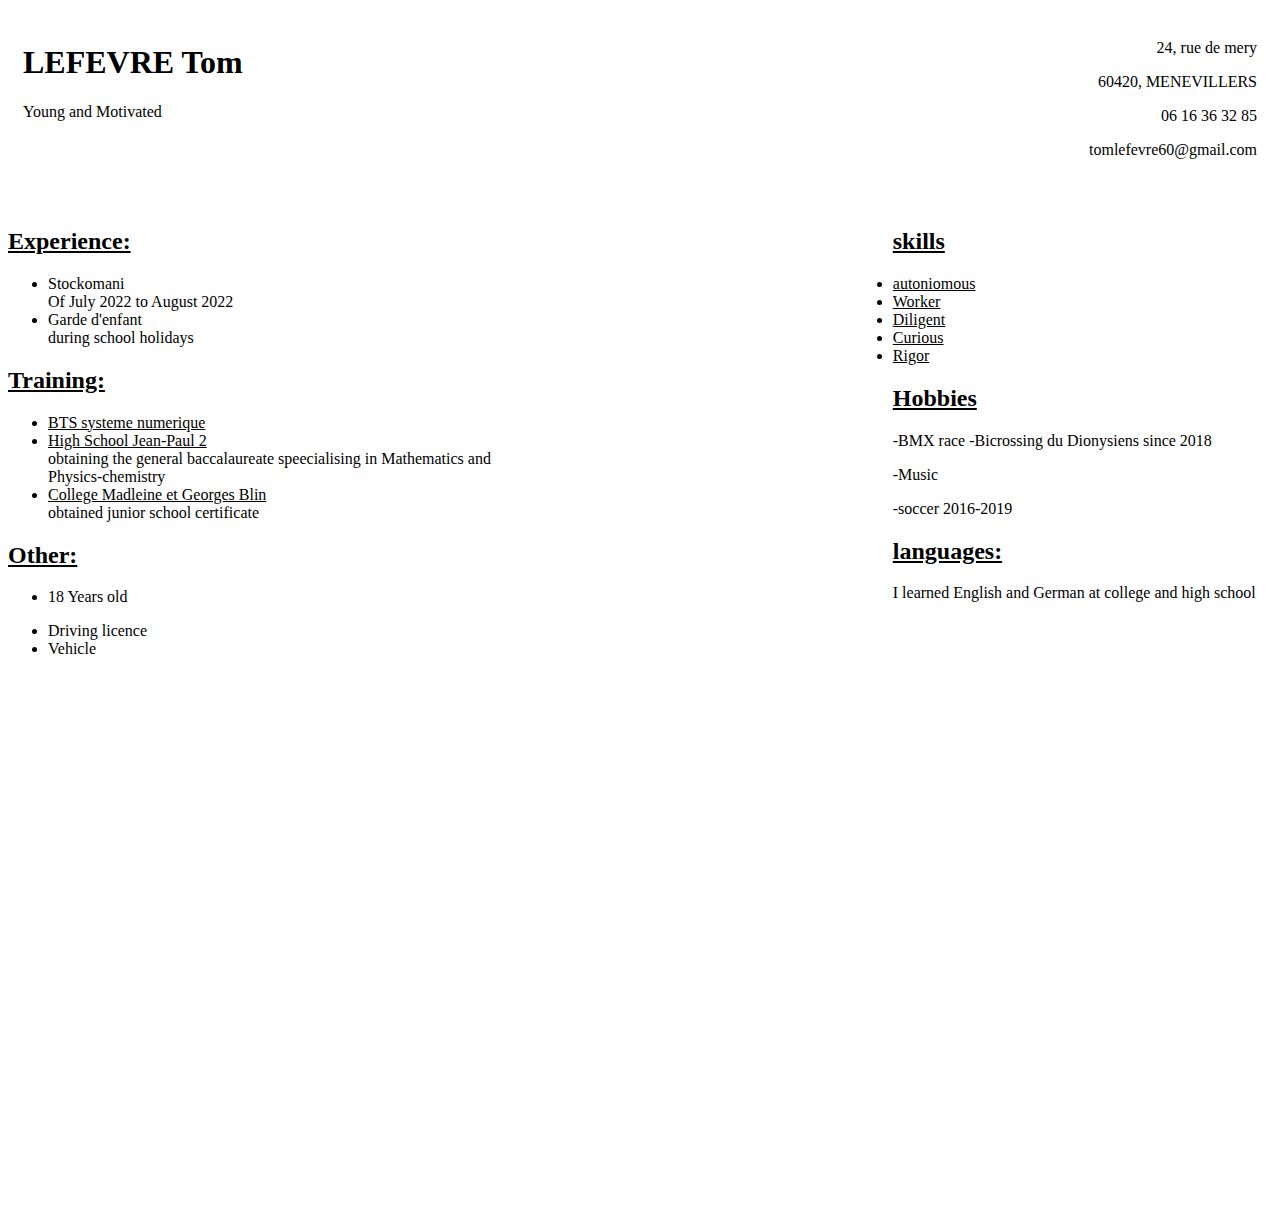
<file: CV_FR-CV_EN.html/CV_EN.html>
<!DOCTYPE html>
<html lang="en">
<head>
    <meta charset="UTF-8">
    <link rel="stylesheet" href="CV_EN.css">
    <meta http-equiv="X-UA-Compatible" content="IE=edge">
    <meta name="viewport" content="width=device-width, initial-scale=1.0">
    <title>CV_EN</title>
</head>
<body>
   <div class="box">
     <div class="box1">
        <b><h1>LEFEVRE Tom</h1></b>
        Young and Motivated
     
     </div>
     <div class="box2">
     <ul> 24, rue de mery</ul>
      <ul>60420, MENEVILLERS</ul> 
      <ul>06 16 36 32 85</ul>     
      <ul>tomlefevre60@gmail.com</ul>
   </div>

   </div>

     </div class="SSS" >
     <div class="experience">
        <u><h2>Experience:</h2></u>
        <p><ul>
         <li>Stockomani</li>Of July 2022 to August 2022
         <li>Garde d'enfant </li> during school holidays 
      </ul>
        </p>
        <p>
         <u><h2>Training:</h2></u>
         <ul>
            <u><li>BTS systeme numerique</li></u>
            <u><li>High School Jean-Paul 2</li></u>obtaining the general baccalaureate speecialising in Mathematics and Physics-chemistry
            <u><li>College Madleine et Georges Blin</li></u>obtained junior school certificate
         </ul>
        </p>
        <p>
         <u><h2>Other:</h2></u>
         <ul><li>18 Years old</li></ul>
         <ul><li>Driving licence </li>
         <li>Vehicle</li>
         </ul>

        </p>
     </div>
     <div class="divdroite">
      <p>
        <h2 id="skills"><u> skills </u></h2>
        <ul>
         <u><li>autoniomous</li>
         <li>Worker</li>
         <li>Diligent</li>
         <li>Curious</li>
         <li>Rigor</li></u>
      </ul>
      </p>
     </div>
     <p>
        <h2><u> Hobbies</u></h2>
     </p>
     <p>
        -BMX race -Bicrossing du Dionysiens since 2018
     </p>
     <p>
        -Music
    </p>
    <p>
        -soccer 2016-2019
    </p>
    <p>
        <h2><u> languages:</u></h2>
        I learned English and German at college and high school
    </p>
</body>
</html>
</body>
</html>
</file>
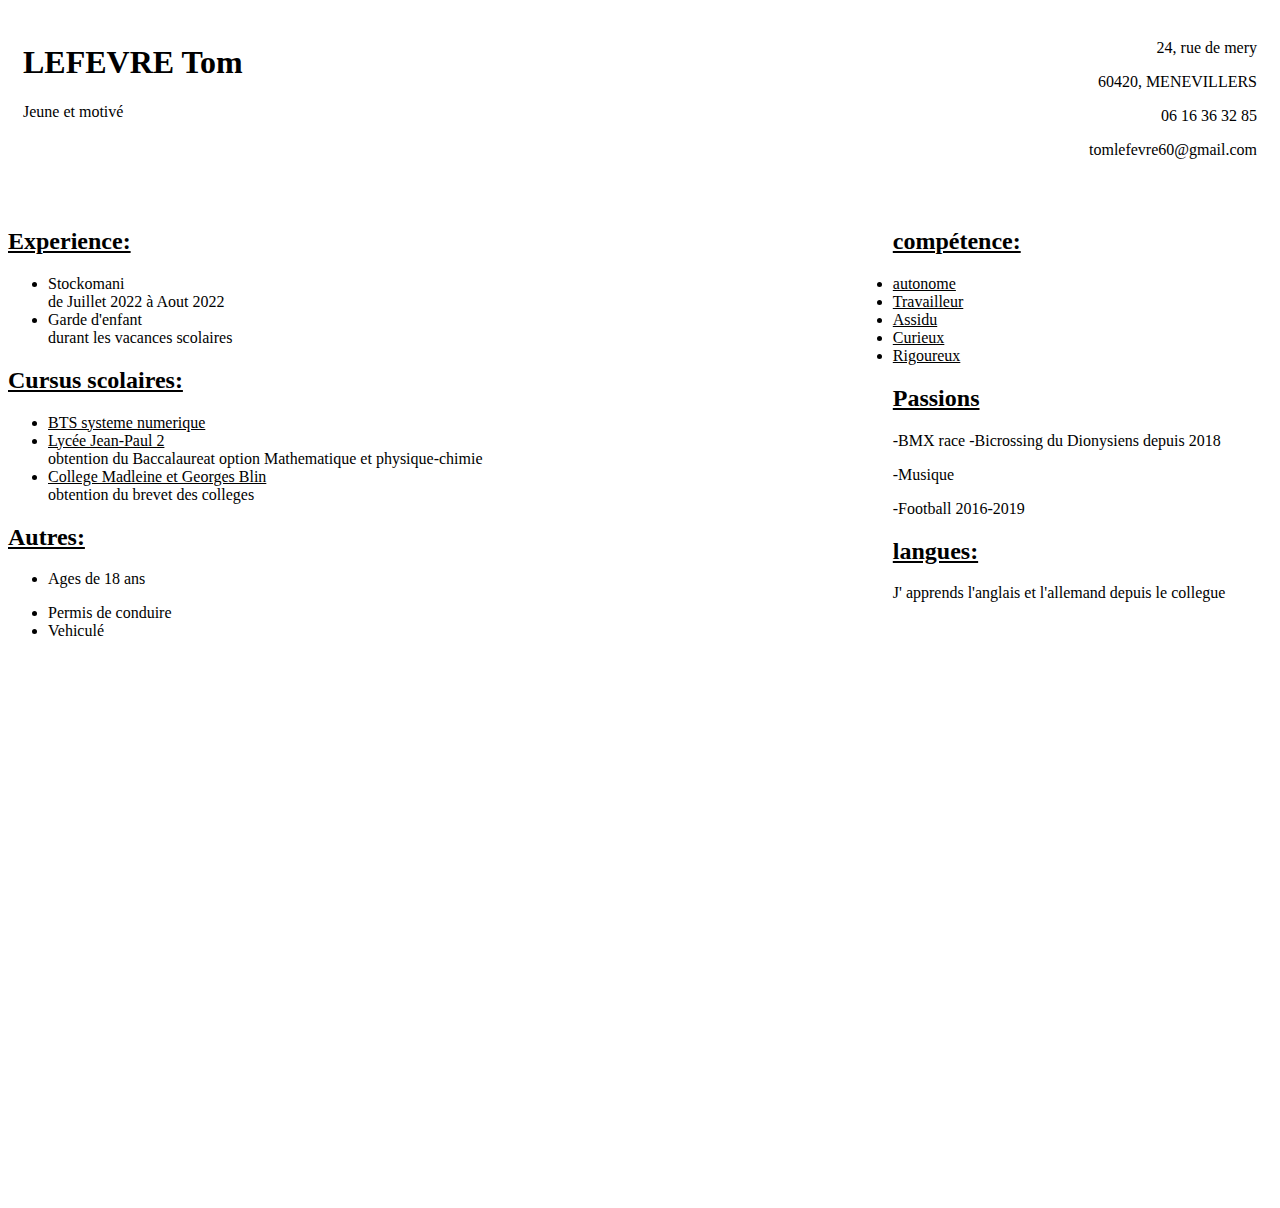
<file: CV_FR-CV_EN.html/CV_FR.html>
<!DOCTYPE html>
<html lang="en">
<head>
    <meta charset="UTF-8">
    <link rel="stylesheet" href="CV_FR.css">
    <meta http-equiv="X-UA-Compatible" content="IE=edge">
    <meta name="viewport" content="width=device-width, initial-scale=1.0">
    <title>CV_FR</title>
</head>
<body>
   <div class="box">
     <div class="box1">
        <b><h1>LEFEVRE Tom</h1></b>
        Jeune et motivé
     
     </div>
     <div class="box2">
     <ul> 24, rue de mery</ul>
      <ul>60420, MENEVILLERS</ul> 
      <ul>06 16 36 32 85</ul>     
      <ul>tomlefevre60@gmail.com</ul>
   </div>

   </div>

     </div class="SSS" >
     <div class="experience">
        <u><h2>Experience:</h2></u>
        <p><ul>
         <li>Stockomani</li>de Juillet 2022 à Aout 2022
         <li>Garde d'enfant </li> durant les vacances scolaires 
      </ul>
        </p>
        <p>
         <u><h2>Cursus scolaires:</h2></u>
         <ul>
            <u><li>BTS systeme numerique</li></u>
            <u><li>Lycée Jean-Paul 2</li></u>obtention du Baccalaureat option Mathematique et physique-chimie 
            <u><li>College Madleine et Georges Blin</li></u>obtention du brevet des colleges
         </ul>
        </p>
        <p>
         <u><h2>Autres:</h2></u>
         <ul><li>Ages de 18 ans </li></ul>
         <ul><li>Permis de conduire  </li>
         <li>Vehiculé</li>
         </ul>

        </p>
     </div>
     <div class="divdroite">
      <p>
        <h2 id="skills"><u>compétence:</u></h2>
        <ul>
         <u><li>autonome </li>
         <li>Travailleur</li>
         <li>Assidu</li>
         <li>Curieux</li>
         <li>Rigoureux</li></u>
      </ul>
      </p>
     </div>
     <p>
        <h2><u> Passions</u></h2>
     </p>
     <p>
        -BMX race -Bicrossing du Dionysiens depuis 2018
     </p>
     <p>
        -Musique
    </p>
    <p>
        -Football 2016-2019
    </p>
    <p>
        <h2><u> langues:</u></h2>
        J' apprends l'anglais et l'allemand depuis le collegue 
    </p>
</body>
</html>
</body>
</html>
</file>
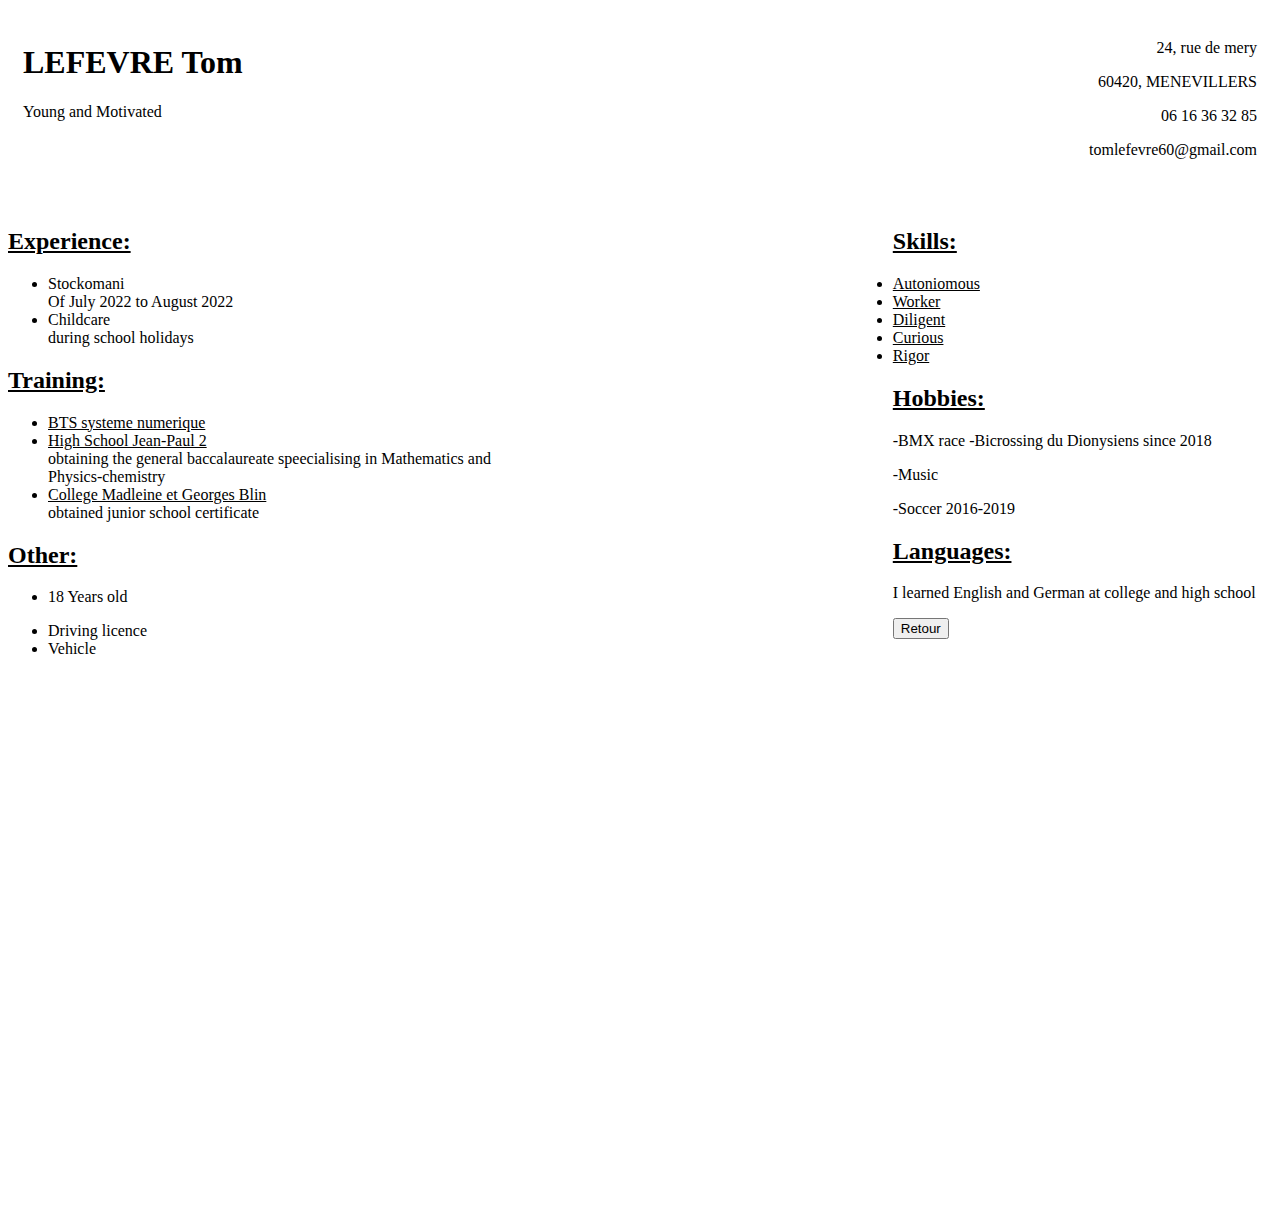
<file: 1 page/CV_FR-EN.html/CV_EN.html>
<!DOCTYPE html>
<html lang="en">
<head>
    <meta charset="UTF-8">
    <link rel="stylesheet" href="CV_EN.css">
    <meta http-equiv="X-UA-Compatible" content="IE=edge">
    <meta name="viewport" content="width=device-width, initial-scale=1.0">
    <title>CV_EN</title>
</head>
<body>
   <div class="box">
     <div class="box1">
        <b><h1>LEFEVRE Tom</h1></b>
        Young and Motivated
     
     </div>
     <div class="box2">
     <ul> 24, rue de mery</ul>
      <ul>60420, MENEVILLERS</ul> 
      <ul>06 16 36 32 85</ul>     
      <ul>tomlefevre60@gmail.com</ul>
   </div>

   </div>

     </div class="SSS" >
     <div class="experience">
        <u><h2>Experience:</h2></u>
        <p><ul>
         <li>Stockomani</li>Of July 2022 to August 2022
         <li>Childcare </li> during school holidays 
      </ul>
        </p>
        <p>
         <u><h2>Training:</h2></u>
         <ul>
            <u><li>BTS systeme numerique</li></u>
            <u><li>High School Jean-Paul 2</li></u>obtaining the general baccalaureate speecialising in Mathematics and Physics-chemistry
            <u><li>College Madleine et Georges Blin</li></u>obtained junior school certificate
         </ul>
        </p>
        <p>
         <u><h2>Other:</h2></u>
         <ul><li>18 Years old</li></ul>
         <ul><li>Driving licence </li>
         <li>Vehicle</li>
         </ul>

        </p>
     </div>
     <div class="divdroite">
      <p>
        <h2 id="skills"><u>Skills:</u></h2>
        <ul>
         <u><li>Autoniomous</li>
         <li>Worker</li>
         <li>Diligent</li>
         <li>Curious</li>
         <li>Rigor</li></u>
      </ul>
      </p>
     </div>
     <p>
        <h2><u>Hobbies:</u></h2>
     </p>
     <p>
        -BMX race -Bicrossing du Dionysiens since 2018
     </p>
     <p>
        -Music
    </p>
    <p>
        -Soccer 2016-2019
    </p>
    <p>
        <h2><u>Languages:</u></h2>
        I learned English and German at college and high school
    </p>
    <button onclick="history.back();">Retour</button>
</body>
</html>
</body>
</html>
</file>
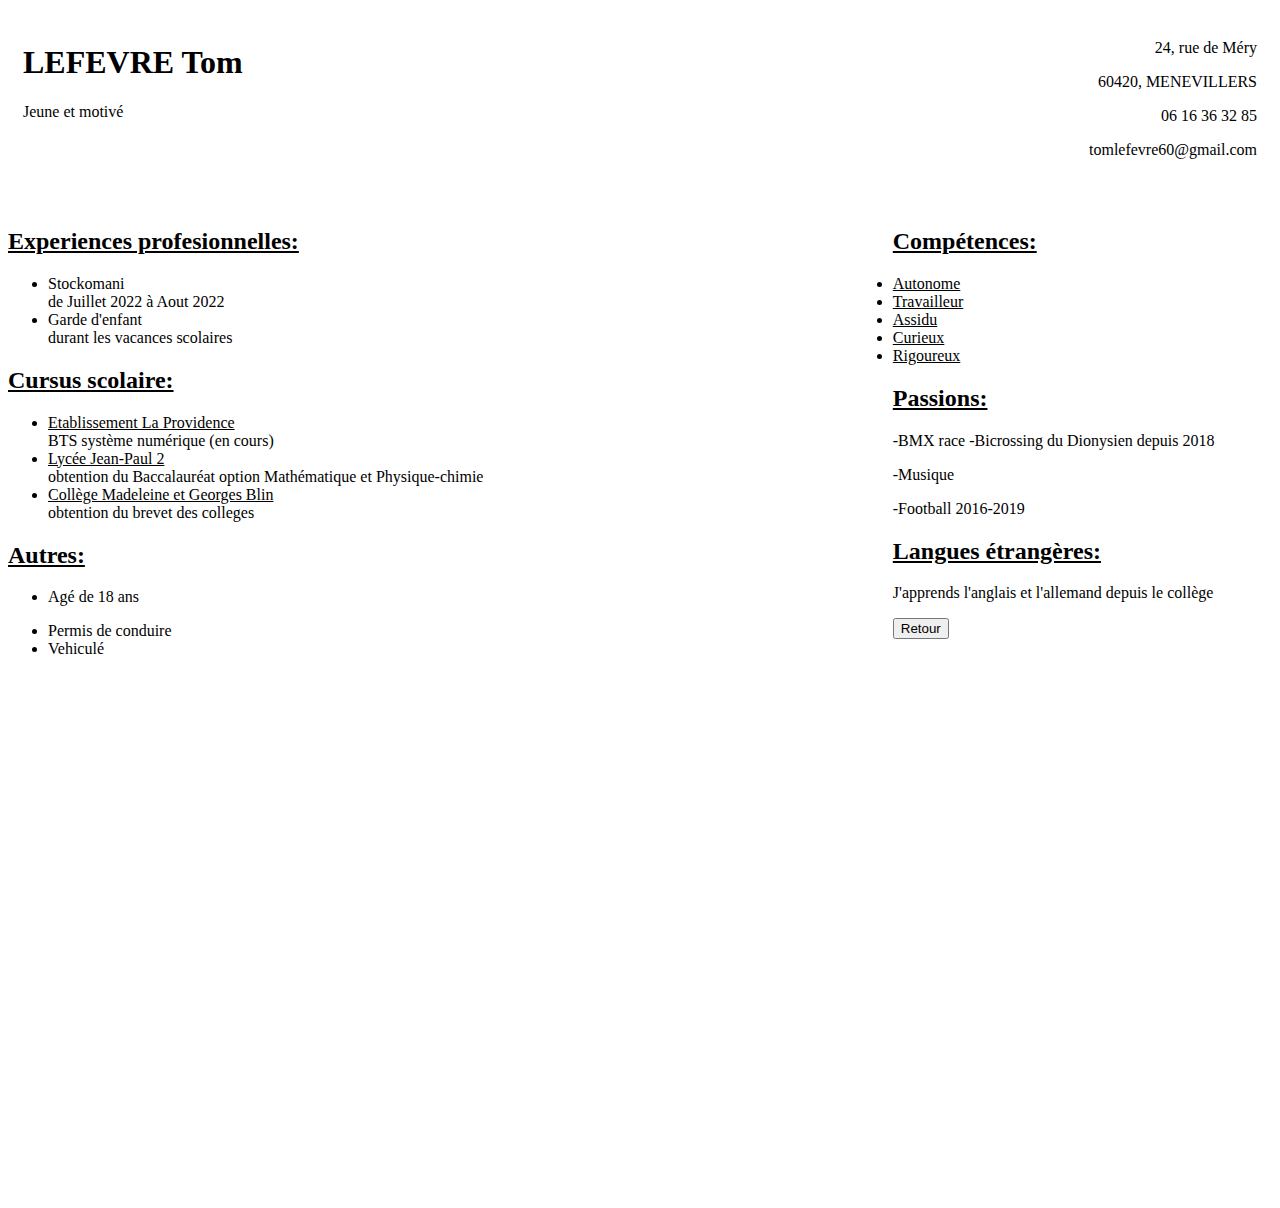
<file: 1 page/CV_FR-EN.html/CV_FR.html>
<!DOCTYPE html>
<html lang="en">
<head>
    <meta charset="UTF-8">
    <link rel="stylesheet" href="CV_FR.css">
    <meta http-equiv="X-UA-Compatible" content="IE=edge">
    <meta name="viewport" content="width=device-width, initial-scale=1.0">
    <title>CV_FR</title>
</head>
<body>
   <div class="box">
     <div class="box1">
        <b><h1>LEFEVRE Tom</h1></b>
        Jeune et motivé
     
     </div>
     <div class="box2">
     <ul> 24, rue de Méry</ul>
      <ul>60420, MENEVILLERS</ul> 
      <ul>06 16 36 32 85</ul>     
      <ul>tomlefevre60@gmail.com</ul>
   </div>

   </div>

     </div class="SSS" >
     <div class="experience">
        <u><h2>Experiences profesionnelles:</h2></u>
        <p><ul>
         <li>Stockomani</li>de Juillet 2022 à Aout 2022
         <li>Garde d'enfant </li> durant les vacances scolaires 
      </ul>
        </p>
        <p>
         <u><h2>Cursus scolaire:</h2></u>
         <ul>
            <u><li>Etablissement La Providence</li></u>
            BTS système numérique (en cours)
            <u><li>Lycée Jean-Paul 2</li></u>obtention du Baccalauréat option Mathématique et Physique-chimie 
            <u><li>Collège Madeleine et Georges Blin</li></u>obtention du brevet des colleges
         </ul>
        </p>
        <p>
         <u><h2>Autres:</h2></u>
         <ul><li>Agé de 18 ans </li></ul>
         <ul><li>Permis de conduire</li>
         <li>Vehiculé</li>
         </ul>

        </p>
     </div>
     <div class="divdroite">
      <p>
        <h2 id="skills"><u>Compétences:</u></h2>
        <ul>
         <u><li>Autonome </li>
         <li>Travailleur</li>
         <li>Assidu</li>
         <li>Curieux</li>
         <li>Rigoureux</li></u>
      </ul>
      </p>
     </div>
     <p>
        <h2><u> Passions:</u></h2>
     </p>
     <p>
        -BMX race -Bicrossing du Dionysien depuis 2018
     </p>
     <p>
        -Musique
    </p>
    <p>
        -Football 2016-2019
    </p>
    <p>
        <h2><u>Langues étrangères:</u></h2>
        J'apprends l'anglais et l'allemand depuis le collège 
    </p>
    <button onclick="history.back();">Retour</button>
</body>
</html>
</body>
</html>
</file>
<file: CV_FR-CV_EN.html/CV_EN.css>
.experience{
    float: left;
    width: 40%;
    padding-right: 30%; 
    height: 1000px;
   
}

.box .box1 {

    text-align: justify;
    width: 50%;
    padding: 15px;
}

.box .box2 {
    text-align: right;
    width: 50%;
    text-align: right;
    padding: 15px;
}

.box{
    display: flex;
    flex-direction: row;
    padding-bottom: 50px; 
    height: 150px;   
}

#skills{
    margin-right: 100px;
}

#liste{
    margin-left: 600px;
    text-align: left;

}
</file>
<file: CV_FR-CV_EN.html/CV_FR.css>
.experience{
    float: left;
    width: 40%;
    padding-right: 30%; 
    height: 1000px;
   
}

.box .box1 {

    text-align: justify;
    width: 50%;
    padding: 15px;
}

.box .box2 {
    text-align: right;
    width: 50%;
    text-align: right;
    padding: 15px;
}

.box{
    display: flex;
    flex-direction: row;
    padding-bottom: 50px; 
    height: 150px;   
}

#skills{
    margin-right: 100px;
}

#liste{
    margin-left: 600px;
    text-align: left;

}
</file>
<file: 1 page/CV_FR-EN.html/CV_EN.css>
.experience{
    float: left;
    width: 40%;
    padding-right: 30%; 
    height: 1000px;
   
}

.box .box1 {

    text-align: justify;
    width: 50%;
    padding: 15px;
}

.box .box2 {
    text-align: right;
    width: 50%;
    text-align: right;
    padding: 15px;
}

.box{
    display: flex;
    flex-direction: row;
    padding-bottom: 50px; 
    height: 150px;   
}

#skills{
    margin-right: 100px;
}

#liste{
    margin-left: 600px;
    text-align: left;

}
.retour
{
    height: 5%;
}
</file>
<file: 1 page/CV_FR-EN.html/CV_FR.css>
.experience{
    float: left;
    width: 40%;
    padding-right: 30%; 
    height: 1000px;
   
}

.box .box1 {

    text-align: justify;
    width: 50%;
    padding: 15px;
}

.box .box2 {
    text-align: right;
    width: 50%;
    text-align: right;
    padding: 15px;
}

.box{
    display: flex;
    flex-direction: row;
    padding-bottom: 50px; 
    height: 150px;   
}

#skills{
    margin-right: 100px;
}

#liste{
    margin-left: 600px;
    text-align: left;

}
</file>
